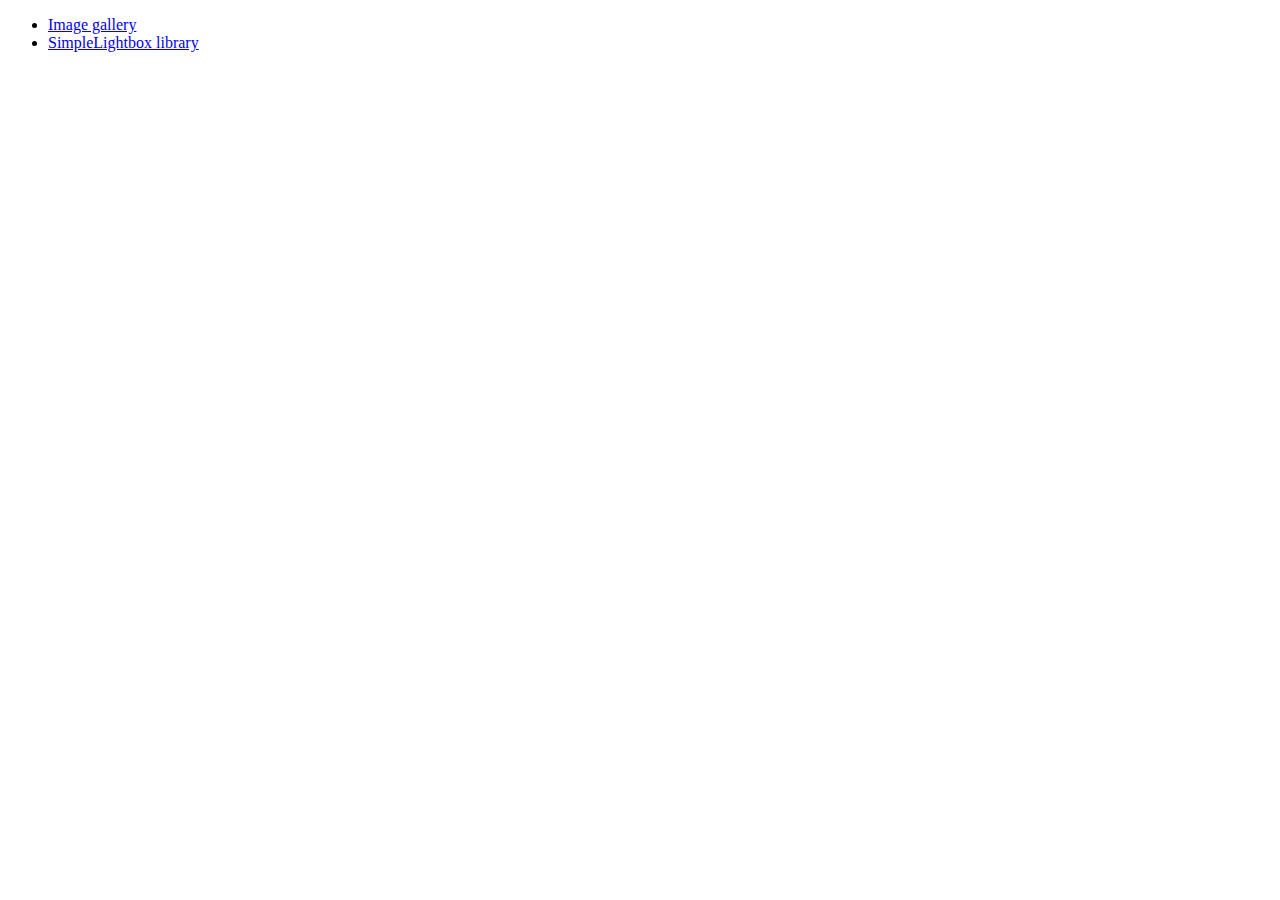
<file: src/index.html>
<!DOCTYPE html>
<html lang="en">

<head>
  <meta charset="UTF-8" />
  <meta name="viewport" content="width=device-width, initial-scale=1.0" />
  <meta http-equiv="X-UA-Compatible" content="ie=edge" />
  <title>Homework 9</title>
  <link rel="stylesheet" href="./css/styles.css" />
</head>

<body>
  <ul>
    <li><a href="./1-gallery.html">Image gallery</a></li>
    <li><a href="./2-form.html">SimpleLightbox library</a></li>
  </ul>
</body>

</html>
</file>
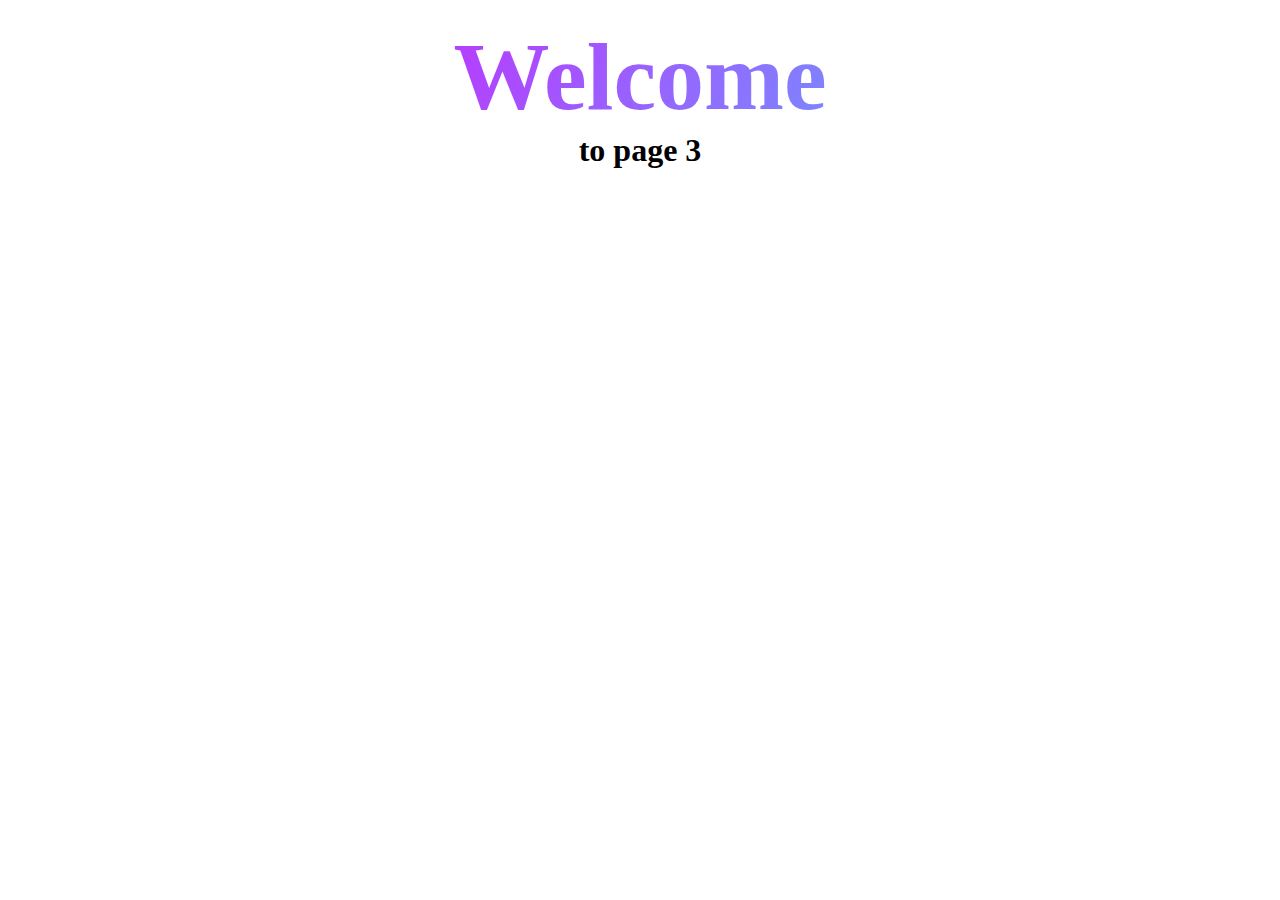
<file: src/2-form.html>
<!DOCTYPE html>
<html lang="en">
  <head>
    <meta charset="UTF-8" />
    <meta http-equiv="X-UA-Compatible" content="IE=edge" />
    <meta name="viewport" content="width=device-width, initial-scale=1.0" />
    <title>Page 3</title>
    <link rel="stylesheet" href="./css/styles.css" />
  </head>
  <body>
    <load
      src="./partials/header.html"
      icon-path="./img/sprite.svg#logo"
      highlight-curr="active"
    />

    <main>
      <div class="container">
        <h1 class="main-title">
          <span class="main-title-gradient">Welcome</span> to page 3
        </h1>
        <load src="./partials/back-link.html" />
      </div>
    </main>

    <load src="./partials/footer.html" />
  </body>
</html>
</file>
<file: src/css/styles.css>
/**
  |============================
  | include css partials with
  | default @import url()
  |============================
*/
/* Common styles */
/* @import url('./reset.css');
@import url('./base.css');
@import url('./container.css');
@import url('./animations.css');

Sections style */
@import url('./header.css');
@import url('./vite-promo.css');
@import url('./badges.css');
@import url('./back-link.css');
@import url('./footer.css');
@import url('./gallery.css');
</file>
